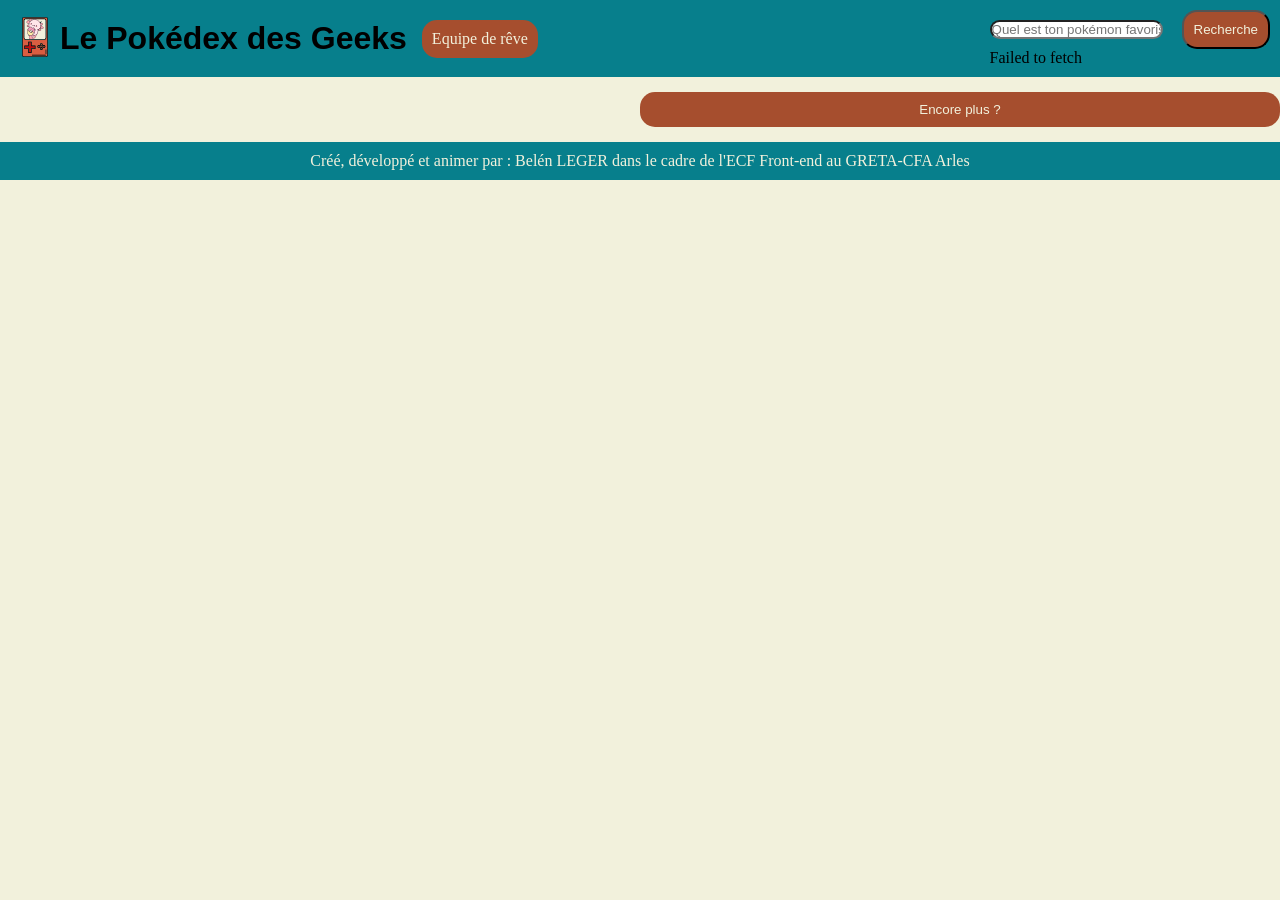
<file: index.html>
<!doctype html>
<html lang="fr">
  <head>
    <meta charset="UTF-8" />
    <meta name="viewport" content="width=device-width, initial-scale=1.0" />
    <link rel="stylesheet" href="/CSS/style.css" />
    <link rel="stylesheet" href="/CSS/global.css" />
    <script type="module" src="/JS/script.js" defer></script>
    <title>Pokédex by Rocket DEV</title>
  </head>
  <body>
    <header>
      <a href="/index.html"><img src="/Logo.svg" alt="Logo du site" /></a>
      <h1>Le Pokédex des Geeks</h1>
      <a href="team.html" id="dreamTeam">Equipe de rêve</a>
      <!--Barre de recherche avec la sémantique pour indiquer aux navigateurs et lecteurs d'écrans que c'est seulement de la recherche-->
      <form role="search">
        <input type="text" placeholder="Quel est ton pokémon favoris ?" id="searchBar" />
        <button type="submit" id="benjamin">Recherche</button>
        <p id="error-message"></p>
      </form>
    </header>
    <main>
      <section></section>
      <button type="submit" id="loadAgain">Encore plus ?</button>
    </main>
    <footer>
      <p>Créé, développé et animer par : Belén LEGER dans le cadre de l'ECF Front-end au GRETA-CFA Arles</p>
    </footer>
  </body>
</html>
</file>
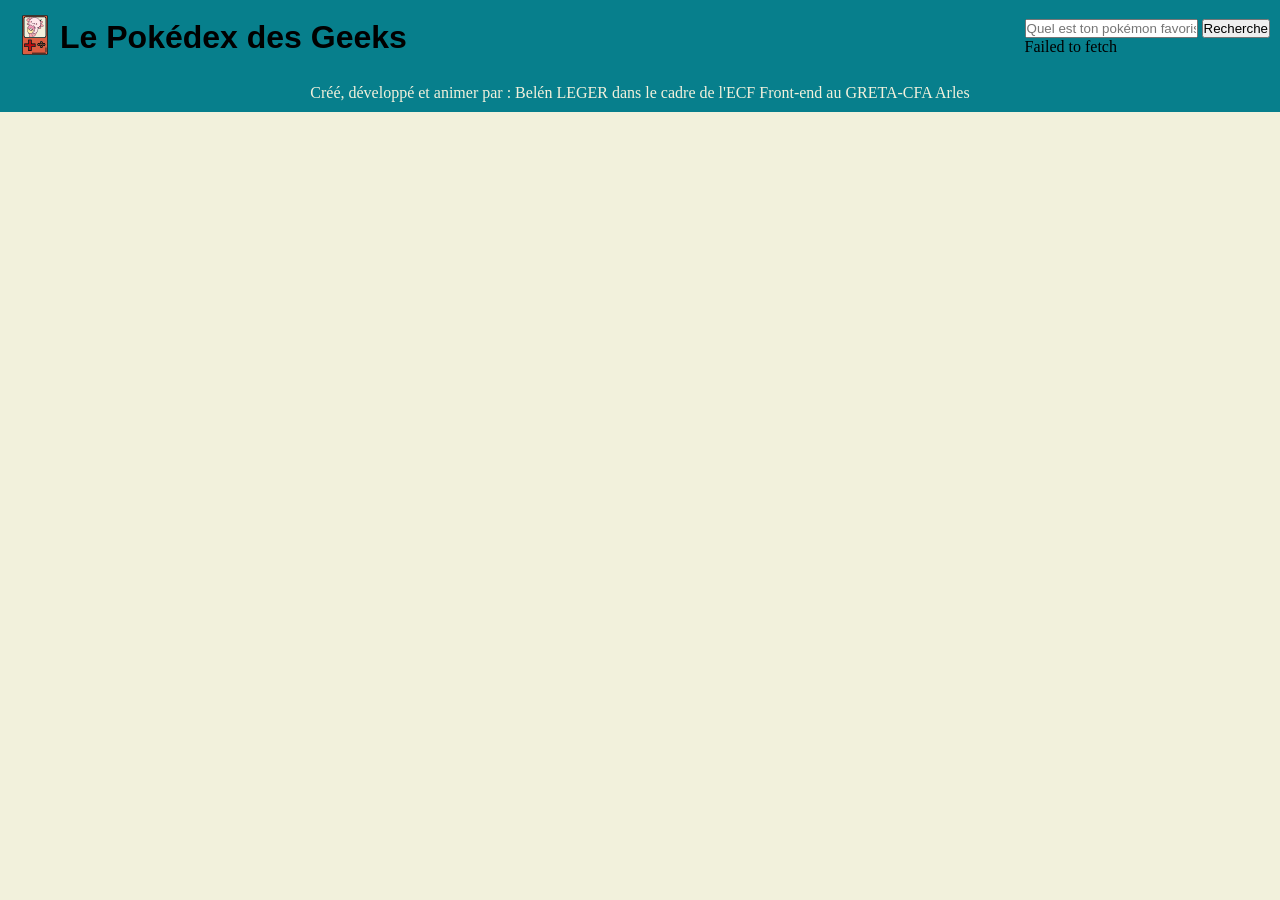
<file: detail.html>
<!doctype html>
<html lang="fr">
  <head>
    <meta charset="UTF-8" />
    <meta name="viewport" content="width=device-width, initial-scale=1.0" />
    <link rel="stylesheet" href="/CSS/global.css" />
    <script type="module" src="/JS/detail.js" defer></script>
    <title>Pokédex by Rocket DEV</title>
  </head>
  <body>
    <header>
      <a href="/index.html"><img src="/Logo.svg" alt="Logo du site" /></a>
      <h1>Le Pokédex des Geeks</h1>
      <!--Barre de recherche avec la sémantique pour indiquer aux navigateurs et lecteurs d'écrans que c'est seulement de la recherche-->
      <form role="search">
        <input type="text" placeholder="Quel est ton pokémon favoris ?" />
        <button type="submit">Recherche</button>
        <p id="error-message"></p>
      </form>
    </header>
    <main>
      <section></section>
    </main>
    <footer>
      <p>Créé, développé et animer par : Belén LEGER dans le cadre de l'ECF Front-end au GRETA-CFA Arles</p>
    </footer>
  </body>
</html>
</file>
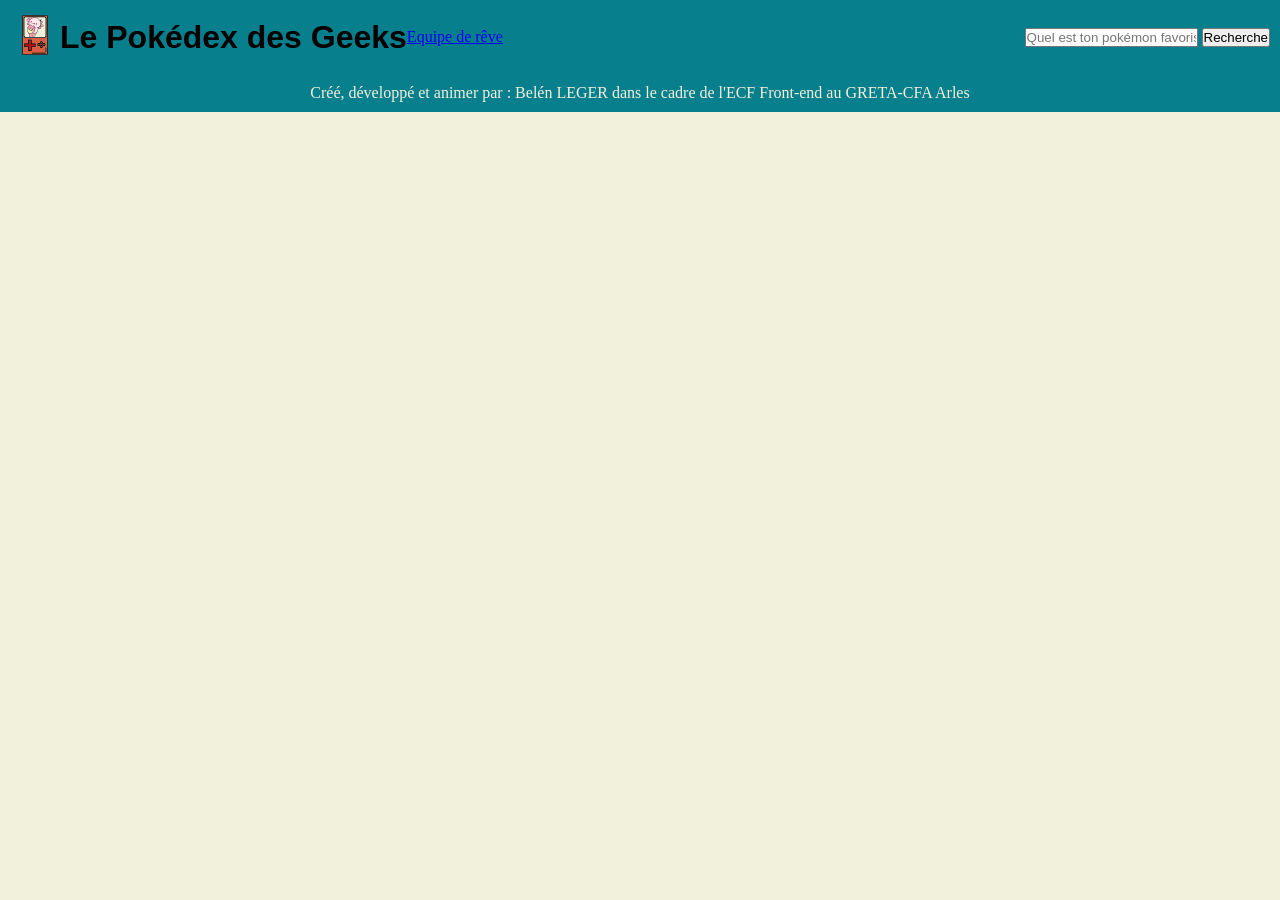
<file: team.html>
<!doctype html>
<html lang="fr">
  <head>
    <meta charset="UTF-8" />
    <meta name="viewport" content="width=device-width, initial-scale=1.0" />
    <link rel="stylesheet" href="/CSS/global.css" />
    <script type="module" src="/JS/teams.js" defer></script>
    <title>Pokédex by Rocket DEV</title>
  </head>
  <body>
    <header>
      <a href="/index.html"><img src="/Logo.svg" alt="Logo du site" /></a>
      <h1>Le Pokédex des Geeks</h1>
      <a href="team.html">Equipe de rêve</a>
      <!--Barre de recherche avec la sémantique pour indiquer aux navigateurs et lecteurs d'écrans que c'est seulement de la recherche-->
      <form role="search">
        <input type="text" placeholder="Quel est ton pokémon favoris ?" />
        <button type="submit">Recherche</button>
        <p id="error-message"></p>
      </form>
    </header>
    <main>
      <section></section>
    </main>
    <footer>
      <p>Créé, développé et animer par : Belén LEGER dans le cadre de l'ECF Front-end au GRETA-CFA Arles</p>
    </footer>
  </body>
</html>
</file>
<file: CSS/style.css>
body {
  & main {
    display: flex;
    flex-wrap: wrap;
    gap: var(--gap);

    & section {
      flex: 1;
      margin: 15px;
      display: flex;
      flex-wrap: wrap;
      gap: var(--gap);
      flex: 1;
    }
    & .articlePok {
      background-color: var(--bleuClaire);
      border-radius: 15px;
      box-shadow: 0 4px 8px rgba(0, 0, 0, 0.2);
      padding: var(--gap_carte);
      border: 2px solid transparent;
      margin: 15px;

      &:hover {
        border: 2px solid var(--rouille);
      }
    }
    & #loadAgain {
      order: 9999;
      flex-basis: 50%;
      width: 50%;
      align-self: flex-end;
      display: block;
      margin: var(--gap) auto;
      background-color: var(--rouille);
      color: var(--blanCassee);
      border: none;
      border-radius: 15px;
      padding: 10px 20px;
      cursor: pointer;
      align-self: flex-end;

      &:hover {
        background-color: var(--orangeVif);
      }
    }
  }
}
</file>
<file: CSS/global.css>
* {
  margin: 0;
  padding: 0;
  box-sizing: border-box;
}

:root {
  --bleu_fonce: #077f8c;
  --bleuClaire: #65bfaf;
  --blanCassee: #f2f1dc;
  --rouille: #a64e2e;
  --orangeVif: #d95d41;

  /*Typographie*/
  --corps_de_texte: "comic SANS MS", sans-serif;
  --corps_titre: "pacifico", sans-serif;

  /*GAP*/
  --gap: 15px;
  --gap_carte: 10px;
}

body {
  background-color: var(--blanCassee);
  & header {
    display: flex;
    align-items: center;
    background-color: var(--bleu_fonce);
    padding: 10px;
    & form {
      margin-left: auto;
    }
    & h1 {
      font-family: var(--corps_titre);
    }
    & img {
      width: 50px;
    }
    & #benjamin,
    & #dreamTeam {
      text-decoration: none;
      color: var(--blanCassee);
      background-color: var(--rouille);
      border-radius: 15px;
      padding: 10px;
      margin-left: var(--gap);
    }
    & #benjamin:hover,
    & #dreamTeam:hover {
      background-color: var(--orangeVif);
    }
    & #searchBar {
      border-radius: 10px;
    }
  }
  & footer {
    background-color: var(--bleu_fonce);
    color: var(--blanCassee);
    padding: 10px;
    text-align: center;
  }
}
</file>
